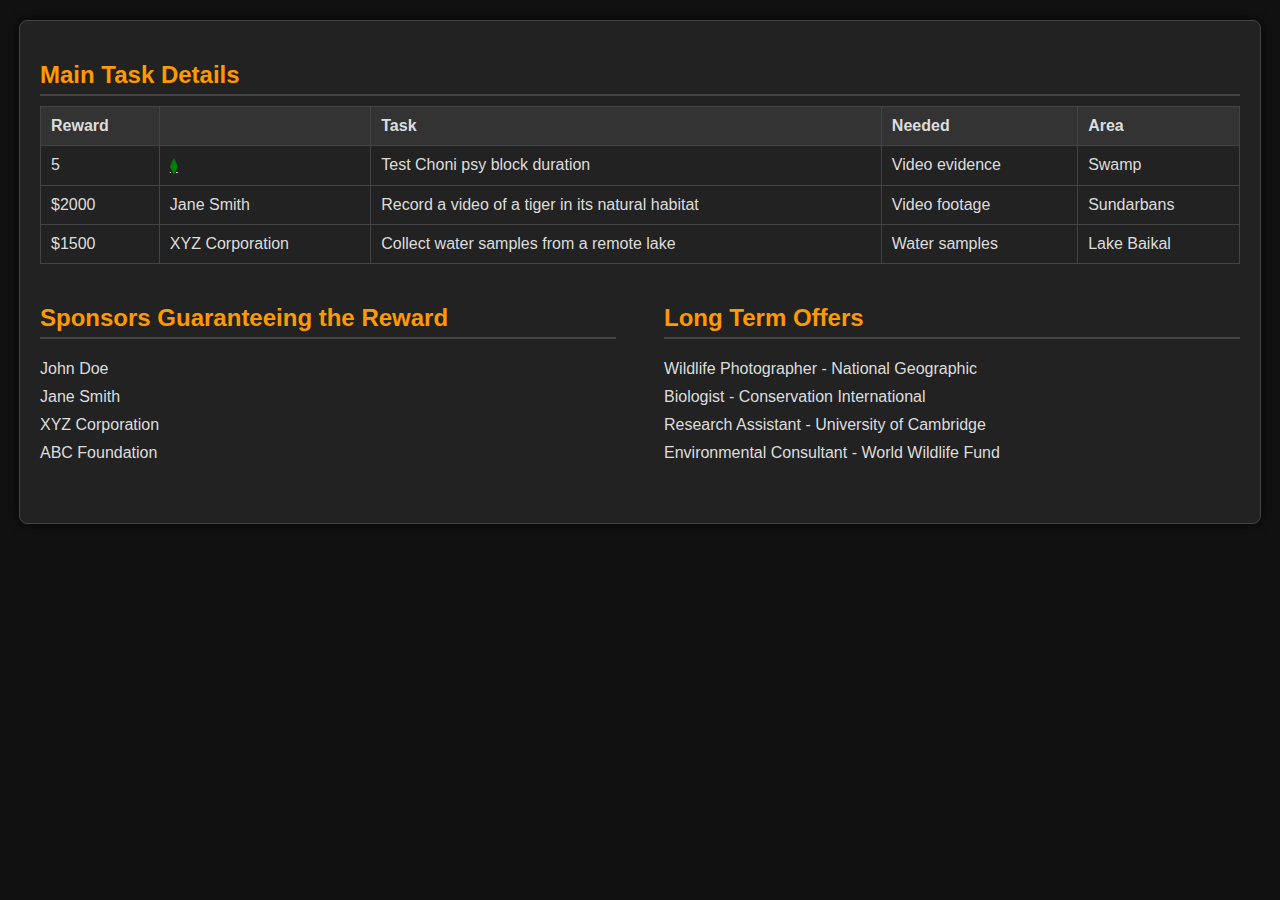
<file: index.html>
<!DOCTYPE html>
<html lang="en">
<head>
    <meta charset="UTF-8">
    <meta name="viewport" content="width=device-width, initial-scale=1.0">
    <title>Bounty Hunter Board</title>
    <link rel="stylesheet" href="styles.css">
</head>
<body>
    <div class="container">
        <div class="section">
            <h2>Main Task Details</h2>
            <table class="task-table">
                <thead>
                    <tr>
                        <th>Reward</th>
                        <th></th>
                        <th>Task</th>
                        <th>Needed</th>
                        <th>Area</th>
                    </tr>
                </thead>
                <tbody>
                    <tr>
                        <td>5</td>
                        <td><U><font color="green"> ⧫ </font></U></td>
                        <td>Test Choni psy block duration</td>
                        <td>Video evidence</td>
                        <td>Swamp</td>
                    </tr>
                    <tr>
                        <td>$2000</td>
                        <td>Jane Smith</td>
                        <td>Record a video of a tiger in its natural habitat</td>
                        <td>Video footage</td>
                        <td>Sundarbans</td>
                    </tr>
                    <tr>
                        <td>$1500</td>
                        <td>XYZ Corporation</td>
                        <td>Collect water samples from a remote lake</td>
                        <td>Water samples</td>
                        <td>Lake Baikal</td>
                    </tr>
                </tbody>
            </table>
        </div>
        <div class="flex-container">
            <div class="section column">
                <h2>Sponsors Guaranteeing the Reward</h2>
                <ul>
                    <li>John Doe</li>
                    <li>Jane Smith</li>
                    <li>XYZ Corporation</li>
                    <li>ABC Foundation</li>
                </ul>
            </div>
            <div class="section column">
                <h2>Long Term Offers</h2>
                <ul>
                    <li>Wildlife Photographer - National Geographic</li>
                    <li>Biologist - Conservation International</li>
                    <li>Research Assistant - University of Cambridge</li>
                    <li>Environmental Consultant - World Wildlife Fund</li>
                </ul>
            </div>
        </div>
    </div>
    <div class="links" style="display: none;">
        <h2>Links</h2>
        <ul>
            <li><a href="styles.css">styles.css (External Stylesheet)</a></li>
        </ul>
    </div>
</body>
</html>
</file>
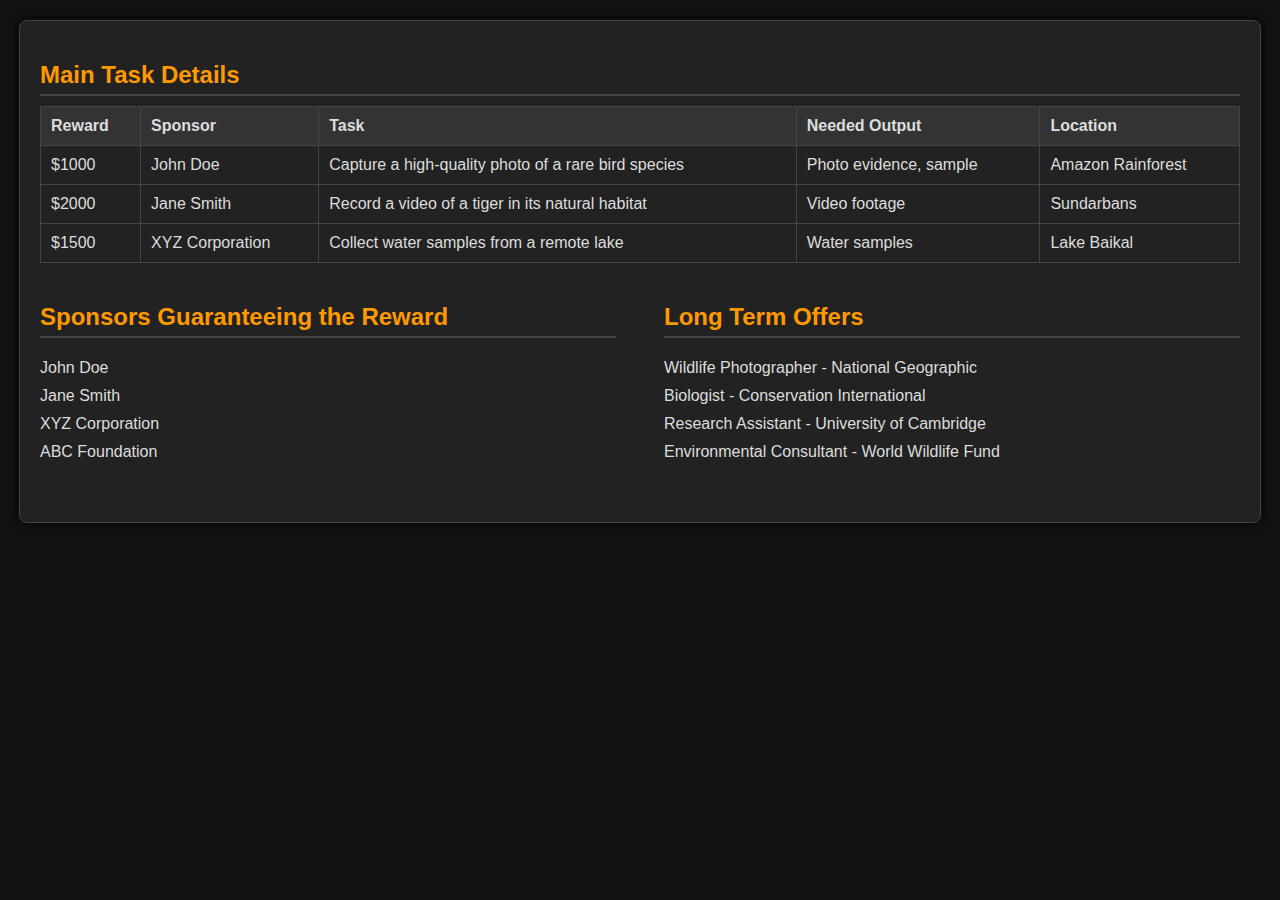
<file: polls.html>
<!DOCTYPE html>
<html lang="en">
<head>
    <meta charset="UTF-8">
    <meta name="viewport" content="width=device-width, initial-scale=1.0">
    <title>Bounty Hunter Board</title>
    <link rel="stylesheet" href="styles.css">
</head>
<body>
    <div class="container">
        <div class="section">
            <h2>Main Task Details</h2>
            <table class="task-table">
                <thead>
                    <tr>
                        <th>Reward</th>
                        <th>Sponsor</th>
                        <th>Task</th>
                        <th>Needed Output</th>
                        <th>Location</th>
                    </tr>
                </thead>
                <tbody>
                    <tr>
                        <td>$1000</td>
                        <td>John Doe</td>
                        <td>Capture a high-quality photo of a rare bird species</td>
                        <td>Photo evidence, sample</td>
                        <td>Amazon Rainforest</td>
                    </tr>
                    <tr>
                        <td>$2000</td>
                        <td>Jane Smith</td>
                        <td>Record a video of a tiger in its natural habitat</td>
                        <td>Video footage</td>
                        <td>Sundarbans</td>
                    </tr>
                    <tr>
                        <td>$1500</td>
                        <td>XYZ Corporation</td>
                        <td>Collect water samples from a remote lake</td>
                        <td>Water samples</td>
                        <td>Lake Baikal</td>
                    </tr>
                </tbody>
            </table>
        </div>
        <div class="flex-container">
            <div class="section column">
                <h2>Sponsors Guaranteeing the Reward</h2>
                <ul>
                    <li>John Doe</li>
                    <li>Jane Smith</li>
                    <li>XYZ Corporation</li>
                    <li>ABC Foundation</li>
                </ul>
            </div>
            <div class="section column">
                <h2>Long Term Offers</h2>
                <ul>
                    <li>Wildlife Photographer - National Geographic</li>
                    <li>Biologist - Conservation International</li>
                    <li>Research Assistant - University of Cambridge</li>
                    <li>Environmental Consultant - World Wildlife Fund</li>
                </ul>
            </div>
        </div>
    </div>
</body>
</html>
</file>
<file: styles.css>
body {
    font-family: Arial, sans-serif;
    background-color: #111;
    color: #ddd;
    margin: 0;
    padding: 0;
}

h1, h2, h3 {
    color: #f90;
}

.tabs {
    display: flex;
    justify-content: center;
    background-color: #222;
}

.tab {
    padding: 10px 20px;
    cursor: pointer;
    background-color: #333;
    color: #ddd;
    border: 1px solid #444;
    border-bottom: none;
}

.tab.active {
    background-color: #444;
    color: #fff;
}

.container {
    max-width: 1200px;
    margin: 20px auto;
    padding: 20px;
    background-color: #222;
    border: 1px solid #444;
    border-radius: 8px;
    box-shadow: 0 0 10px rgba(0, 0, 0, 0.8);
}

.container h1 {
    color: #f90;
    text-align: center;
}

.container p {
    line-height: 1.6;
}

.container img {
    display: block;
    max-width: 100%;
    height: auto;
    margin: 20px auto;
    border-radius: 8px;
}

.section {
    margin-bottom: 20px;
}

.section h2 {
    border-bottom: 2px solid #444;
    padding-bottom: 5px;
    margin-bottom: 10px;
}

.task-table {
    width: 100%;
    border-collapse: collapse;
    margin-bottom: 20px;
}

.task-table th, .task-table td {
    border: 1px solid #444;
    padding: 10px;
    text-align: left;
}

.task-table th {
    background-color: #333;
}

.flex-container {
    display: flex;
    justify-content: space-between;
}

.column {
    width: 48%;
}

ul {
    list-style-type: none;
    padding: 0;
}

ul li {
    padding: 5px 0;
}
</file>
